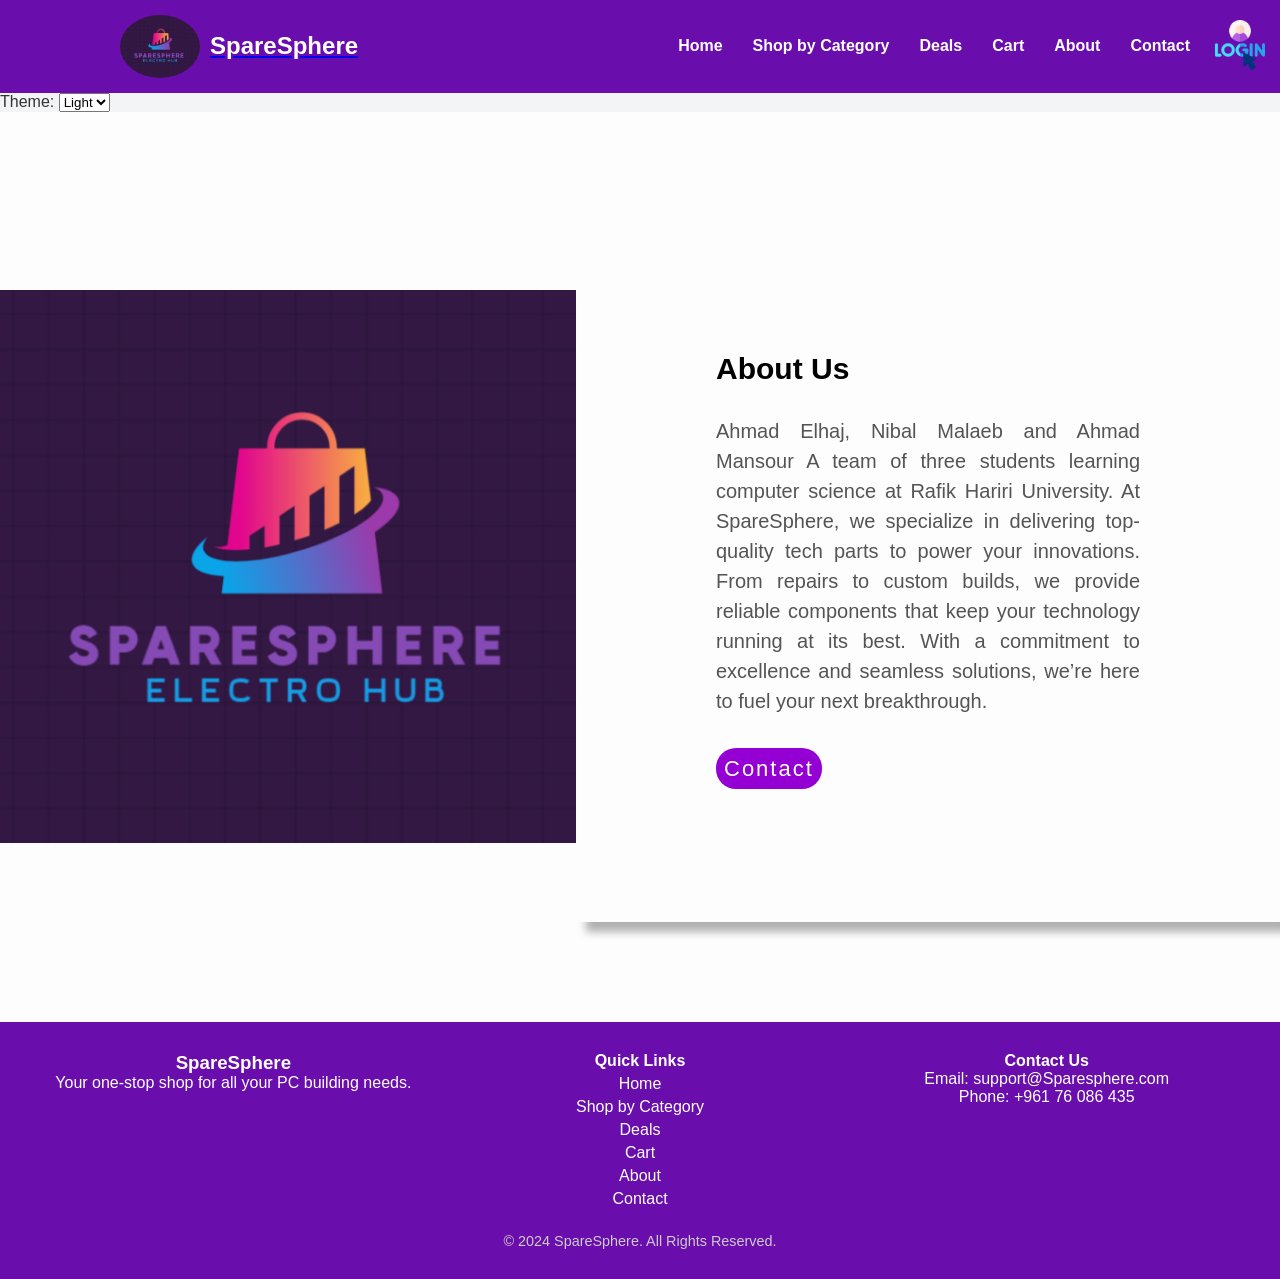
<file: About.html>
<!DOCTYPE html>
<html lang="en">
<head>
    <meta charset="UTF-8">
    <link rel="shortcut icon" href="images/logo.ico"  type="image/x-icon">
    <meta name="viewport" content="width=device-width, initial-scale=1.0">
    <title>SpareSphere - About Us</title>
    <link rel="stylesheet" type="text/css" href="About.css">
</head>
<header>
    <div class="header-left">
        <img src="images/logo.jpg" alt="SpareSphere Logo" id="logo">
        <a href="index.html"><div class="site-name"> SpareSphere</div></a>
    </div>
    <a href="login.html" id="login-link">
        <img src="images/login.png" alt="Login Icon">
    </a>
    <div class="hamburger" onclick="toggleNav()">
        <div></div>
        <div></div>
        <div></div>
    </div>
    <nav class="nav-links">
        <a href="index.html">Home</a>
        <a href="bycategories.html">Shop by Category</a>
        <a href="shop.html">Deals</a>
        <a href="cart.html">Cart</a>
        <a href="About.html">About</a>
        <a href="contact.html">Contact</a>
    </nav>
</header>

<body>
    <div  class="light-theme">

        <label for="themeSelector">Theme:</label>
        <select id="themeSelector">
            <option value="light">Light</option>
            <option value="dark">Dark</option>
        </select>
    </div>
    <div class="about">
        <div class="inner-section">
            <h1>About Us</h1>
            <p class="text">
                Ahmad Elhaj, Nibal Malaeb and Ahmad Mansour A team of three students learning computer science at Rafik Hariri University. At SpareSphere, we specialize in delivering top-quality tech parts to power your innovations. From repairs to custom builds, we provide reliable components that keep your technology running at its best. With a commitment to excellence and seamless solutions, we’re here to fuel your next breakthrough.</p>
            <div class="skills">
                <a href="contact.html">Contact</a>
            </div>
        </div>
    </div>

    <footer>
        <div class="footer-container">
            <div class="footer-logo">
                <h3>SpareSphere</h3>
                <p>Your one-stop shop for all your PC building needs.</p>
            </div>
            <div class="footer-links">
                <h4>Quick Links</h4>
                <ul>
                    <li><a href="index.html">Home</a></li>
                    <li><a href="bycategories.html">Shop by Category</a></li>
                    <li><a href="shop.html">Deals</a></li>
                    <li><a href="cart.html">Cart</a></li>
                    <li><a href="About.html">About</a></li>
                    <li><a href="contact.html">Contact</a></li>
                </ul>
            </div>
            <div class="footer-contact">
                <h4>Contact Us</h4>
                <p>Email: support@Sparesphere.com</p>
                <p>Phone: +961 76 086 435</p>
            </div>
        </div>
        <div class="footer-bottom">
            <p>&copy; 2024 SpareSphere. All Rights Reserved.</p>
        </div>
    </footer>
    <script>
         themeSelector.addEventListener("change", () => {
        document.body.className = themeSelector.value + "-theme";
    });
    </script>
    <script src="script.js"></script>
</body>
</html>
</file>
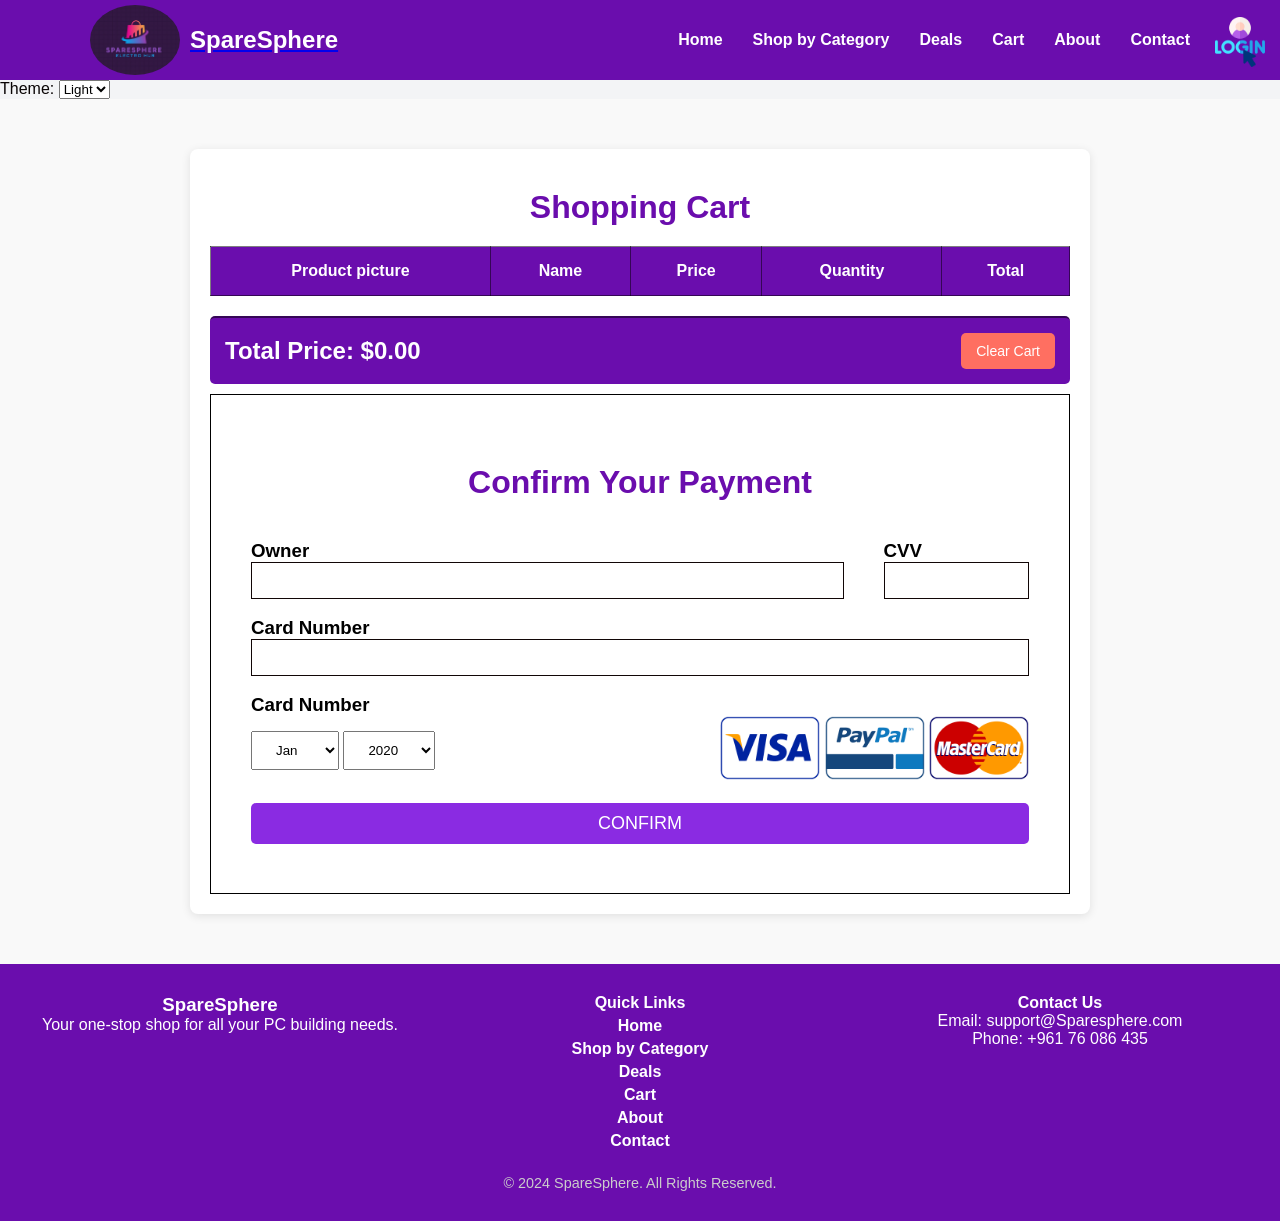
<file: cart.html>
<!DOCTYPE html>
<html lang="en">
<head>
  <meta charset="UTF-8">
  <link rel="shortcut icon" href="images/logo.ico"  type="image/x-icon">
  <meta name="viewport" content="width=device-width, initial-scale=1.0">
  <title>SpareSphere - Cart</title>
  <link rel="stylesheet" href="cart.css" />
  <link rel="stylesheet" href="style.css">
</head>
<header>
    <div class="header-left">
        <img src="images/logo.jpg" alt="SpareSphere Logo" id="logo">
        <a href="index.html"><div class="site-name"> SpareSphere</div></a>
    </div>
    <a href="login.html" id="login-link">
        <img src="images/login.png" alt="Login Icon">
    </a>
    <div class="hamburger" onclick="toggleNav()">
        <div></div>
        <div></div>
        <div></div>
    </div>
    <nav class="nav-links">
        <a href="index.html">Home</a>
        <a href="bycategories.html">Shop by Category</a>
        <a href="shop.html">Deals</a>
        <a href="cart.html">Cart</a>
        <a href="About.html">About</a>
        <a href="contact.html">Contact</a>
    </nav>
</header>
<body>
    <div  class="light-theme">

        <label for="themeSelector">Theme:</label>
        <select id="themeSelector">
            <option value="light">Light</option>
            <option value="dark">Dark</option>
        </select>
    </div>
    <div class="flex">
  <div class="cart-container">
    <h1>Shopping Cart</h1>
    <table class="cart-table">
      <thead>
        <tr>
          <th>Product picture</th>
          <th>Name</th>
          <th>Price</th>
          <th>Quantity</th>
          <th>Total</th>
        </tr>
      </thead>
      <tbody id="cart-items">
 
      </tbody>
    </table>
    <div class="cart-summary">
      <h2>Total Price: $<span id="total-price">0.00</span></h2>
      <button id="clear-cart" class="clear-cart-btn">Clear Cart</button>
  </div>
  <div class="container">
    <h1>Confirm Your Payment</h1>
    <div class="first-row">
        <div class="owner">
            <h3>Owner</h3>
            <div class="input-field">
                <input type="text">
            </div>
        </div>
        <div class="cvv">
            <h3>CVV</h3>
            <div class="input-field">
                <input type="password">
            </div>
        </div>
    </div>
    <div class="second-row">
        <div class="card-number">
            <h3>Card Number</h3>
            <div class="input-field">
                <input type="text">
            </div>
        </div>
    </div>
    <div class="third-row">
        <h3>Card Number</h3>
        <div class="selection">
            <div class="date">
                <select name="months" id="months">
                    <option value="Jan">Jan</option>
                    <option value="Feb">Feb</option>
                    <option value="Mar">Mar</option>
                    <option value="Apr">Apr</option>
                    <option value="May">May</option>
                    <option value="Jun">Jun</option>
                    <option value="Jul">Jul</option>
                    <option value="Aug">Aug</option>
                    <option value="Sep">Sep</option>
                    <option value="Oct">Oct</option>
                    <option value="Nov">Nov</option>
                    <option value="Dec">Dec</option>
                  </select>
                  <select name="years" id="years">
                    <option value="2020">2020</option>
                    <option value="2019">2019</option>
                    <option value="2018">2018</option>
                    <option value="2017">2017</option>
                    <option value="2016">2016</option>
                    <option value="2015">2015</option>
                  </select>
            </div>
            <div class="cards">
                <img src="images/vi.png" alt="">
                <img src="images/pp.png" alt="">
                <img src="images/mc.png" alt="">
            </div>
        </div>    
    </div>
    <button id="pay-cart" class="clear-cart-btn">Confirm</button>
</div>
  </div>
</div> 
  <footer>
    <div class="footer-container">
        <div class="footer-logo">
            <h3>SpareSphere</h3>
            <p>Your one-stop shop for all your PC building needs.</p>
        </div>
        <div class="footer-links">
            <h4>Quick Links</h4>
            <ul>
                <li><a href="index.html">Home</a></li>
                <li><a href="bycategories.html">Shop by Category</a></li>
                <li><a href="shop.html">Deals</a></li>
                <li><a href="cart.html">Cart</a></li>
                <li><a href="About.html">About</a></li>
                <li><a href="contact.html">Contact</a></li>
            </ul>
        </div>
        <div class="footer-contact">
            <h4>Contact Us</h4>
            <p>Email: support@Sparesphere.com</p>
            <p>Phone: +961 76 086 435</p>
        </div>
    </div>
    <div class="footer-bottom">
        <p>&copy; 2024 SpareSphere. All Rights Reserved.</p>
    </div>
  </footer>

  <script src="cart.js"></script>
</body>
</html>
</file>
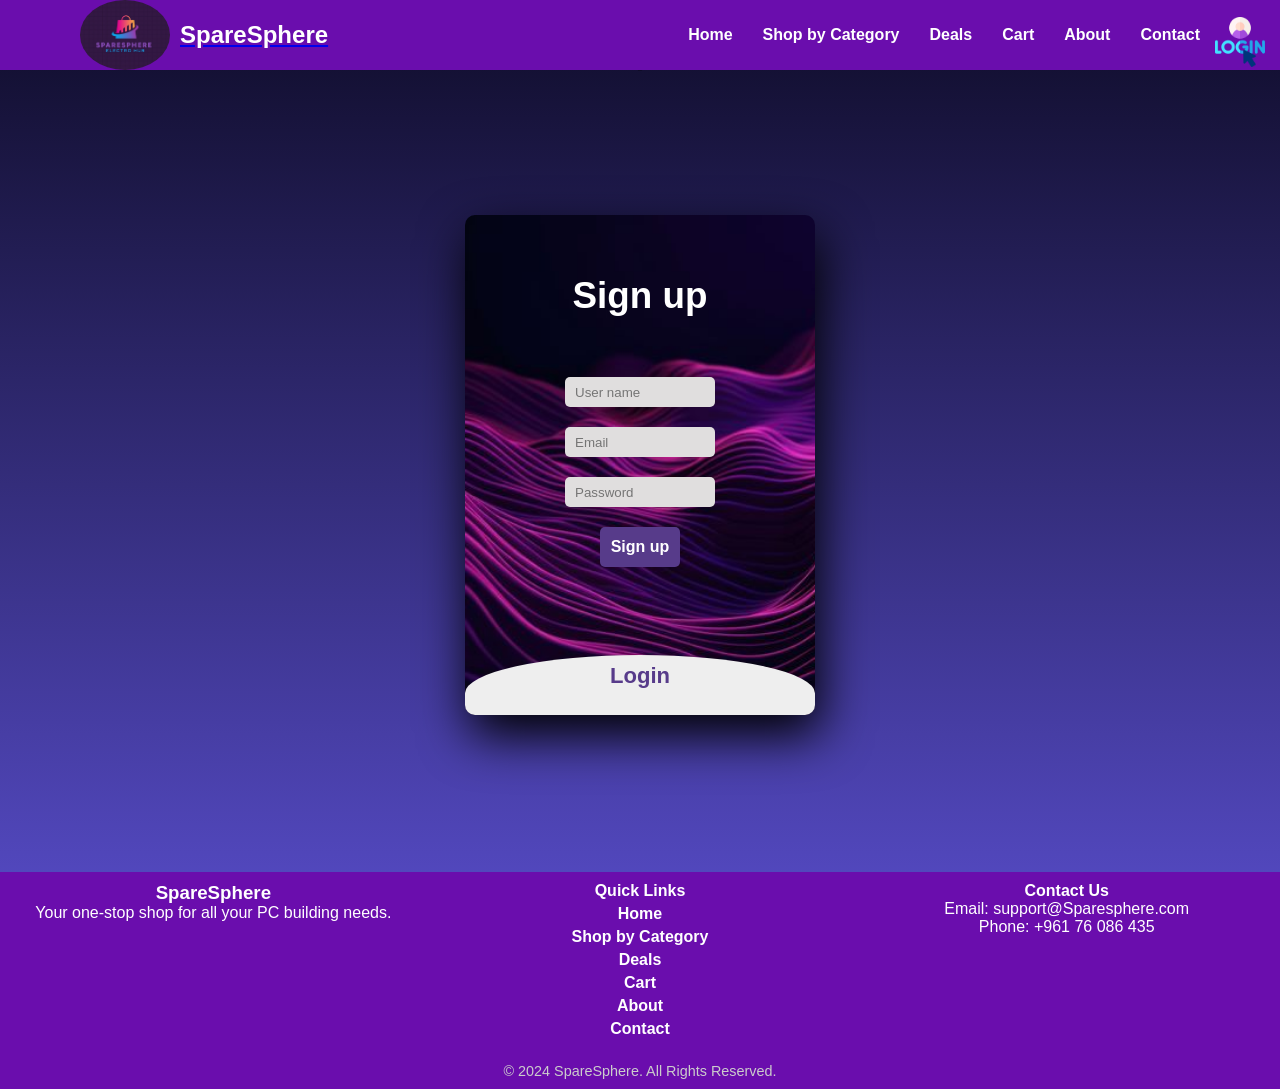
<file: login.html>
<!DOCTYPE html>
<html lang="en">
<head>
    <meta charset="UTF-8">
    <link rel="shortcut icon" href="images/logo.ico"  type="image/x-icon">
    <meta name="viewport" content="width=device-width, initial-scale=1.0">
    <title>SpareSphere - Login</title>
    <link rel="stylesheet" href="style.css">
    <link rel="stylesheet" href="loginstyle.css">
   
</head>

   <header>
        <div class="header-left">
            <img src="images/logo.jpg" alt="SpareSphere Logo" id="logo">
            <a href="index.html"><div class="site-name"> SpareSphere</div></a>
        </div>
        <a href="login.html" id="login-link">
            <img src="images/login.png" alt="Login Icon">
        </a>
        <div class="hamburger" onclick="toggleNav()">
            <div></div>
            <div></div>
            <div></div>
        </div>
        <nav class="nav-links">
            <a href="index.html">Home</a>
            <a href="bycategories.html">Shop by Category</a>
            <a href="shop.html">Deals</a>
            <a href="cart.html">Cart</a>
            <a href="About.html">About</a>
            <a href="contact.html">Contact</a>
        </nav>
    </header>-

<body>
    <div class="main1">
        <input type="checkbox" id="check" aria-hidden="true">
        <div class="signup">
            <form>
                <label for="check" aria-hidden="true">Sign up</label>
            <input type="text" name="txt" placeholder="User name" id="username" required>
            <input type="email" name="semail" placeholder="Email" id="semail" required>
            <input type="Password" name="spswd" placeholder="Password" id="spassword" required>
            <button id="sign">Sign up</button>
        </form>
        </div>
        <div class="login">
<form>
    <label for="check" aria-hidden="true">Login</label>
<input type="email" name="lemail" placeholder="Email" id="lemail" required>
<input type="Password" name="lpswd" placeholder="Password" id="lpassword" required>
<button id="log">Login</button>

</form>

        </div>
    </div>
    <footer>
        <div class="footer-container">
            <div class="footer-logo">
                <h3>SpareSphere</h3>
                <p>Your one-stop shop for all your PC building needs.</p>
            </div>
            <div class="footer-links">
                <h4>Quick Links</h4>
                <ul>
                    <li><a href="index.html">Home</a></li>
                    <li><a href="bycategories.html">Shop by Category</a></li>
                    <li><a href="shop.html">Deals</a></li>
                    <li><a href="cart.html">Cart</a></li>
                    <li><a href="About.html">About</a></li>
                    <li><a href="contact.html">Contact</a></li>
                </ul>
            </div>
            <div class="footer-contact">
                <h4>Contact Us</h4>
                <p>Email: support@Sparesphere.com</p>
                <p>Phone: +961 76 086 435</p>
            </div>
        </div>
        <div class="footer-bottom">
            <p>&copy; 2024 SpareSphere. All Rights Reserved.</p>
        </div>
    </footer>

    <script src="script.js"></script>
    <script src="login.js"></script>
</body>
</html>
</file>
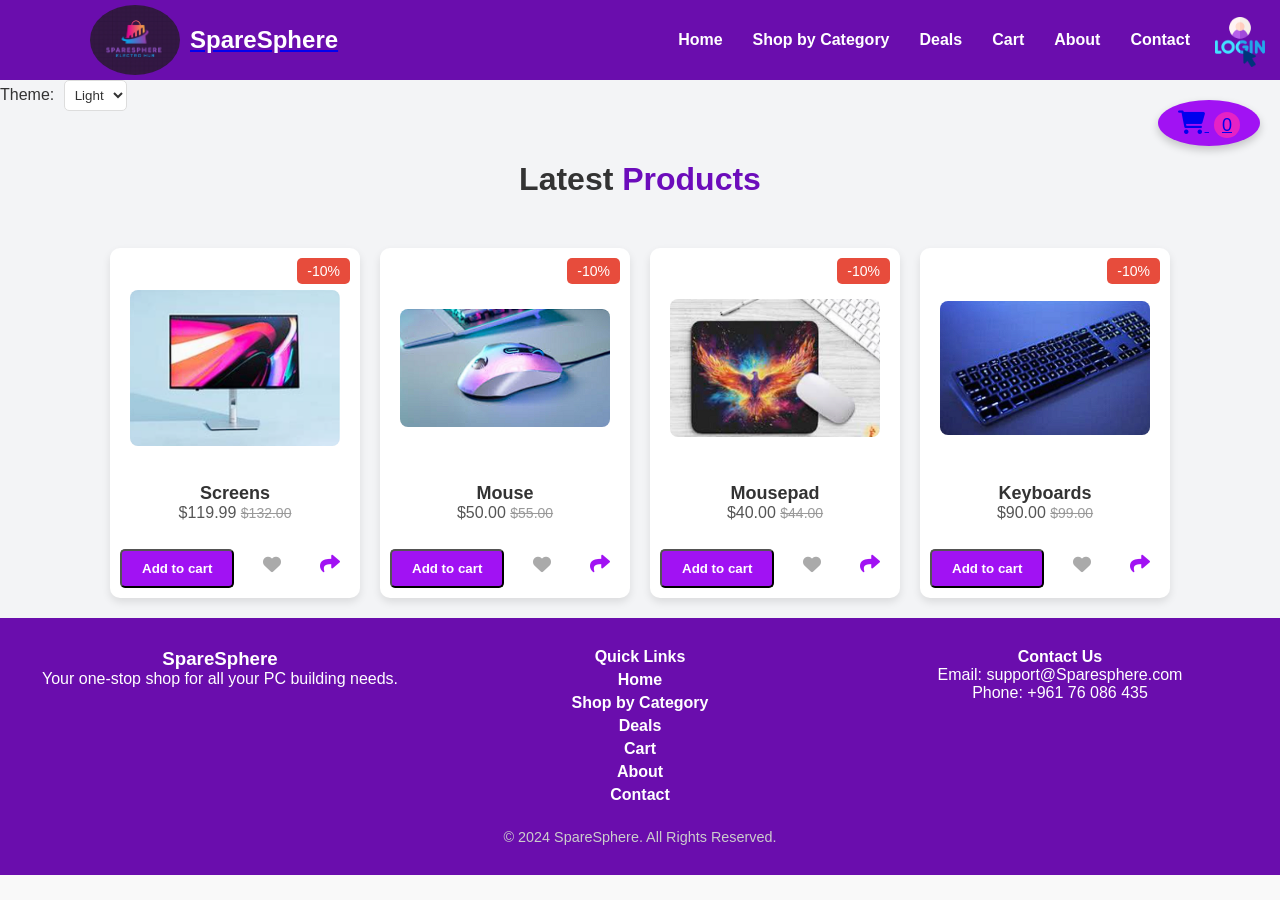
<file: shop.html>
<!DOCTYPE html>
<html lang="en">
<head>
    <meta charset="UTF-8">
    <link rel="shortcut icon" href="images/logo.ico"  type="image/x-icon">
    <meta name="viewport" content="width=device-width, initial-scale=1.0">
    <title>SpareSphere - Deals</title>
    <link rel="stylesheet" href="shopstyle.css">
    <link rel="stylesheet" href="style.css">
    <link href="https://cdnjs.cloudflare.com/ajax/libs/font-awesome/6.0.0-beta3/css/all.min.css" rel="stylesheet">
</head>
<header>
    <div class="header-left">
        <img src="images/logo.jpg" alt="SpareSphere Logo" id="logo">
        <a href="index.html"><div class="site-name"> SpareSphere</div></a>
    </div>
    <a href="login.html" id="login-link">
        <img src="images/login.png" alt="Login Icon">
    </a>
    <div class="hamburger" onclick="toggleNav()">
        <div></div>
        <div></div>
        <div></div>
    </div>
    <nav class="nav-links">
        <a href="index.html">Home</a>
        <a href="bycategories.html">Shop by Category</a>
        <a href="shop.html">Deals</a>
        <a href="cart.html">Cart</a>
        <a href="About.html">About</a>
        <a href="contact.html">Contact</a>
    </nav>
</header>
<body class="light-theme">

    <label for="themeSelector">Theme:</label>
    <select id="themeSelector">
        <option value="light">Light</option>
        <option value="dark">Dark</option>
    </select>

    <div class="cart-container">
        <a href="cart.html" id="cart-icon">
            <i class="fas fa-shopping-cart"></i>
            <span id="cart-count">0</span>
        </a>
    </div>


    <div class="products" id="products">
        <h1 class="heading">Latest <span>Products</span></h1>
        
        <div class="boxcontainer">
           
            <div class="box">
                <span class="discount">-10%</span>
                <div class="image">
                    <img src="images/screen1.png" alt="Product Image">
                    <div class="icons">
                        <button class="cart-btn" data-id="101" data-pic="images/screen1.png"  data-name="Screen" data-price="119.99">Add to cart</button>
                        <a href="#" class="fas fa-heart heart-btn"></a>  
                        <a href="#" class="fas fa-share share-btn"></a>  
                    </div>
                </div>
                <div class="content">
                    <h3>Screens</h3>
                    <div class="prices">$119.99 <span>$132.00</span></div>
                </div>
            </div>


            <div class="box">
                <span class="discount">-10%</span>
                <div class="image">
                    <img src="images/mouse1.png" alt="Product Image">
                    <div class="icons">
                        <button class="cart-btn" data-id="102" data-pic="images/mouse1.png"  data-name="Mouse" data-price="50.00">Add to cart</button>
                        <a href="#" class="fas fa-heart heart-btn"></a>  
                        <a href="#" class="fas fa-share share-btn"></a>  
                    </div>
                </div>
                <div class="content">
                    <h3>Mouse</h3>
                    <div class="prices">$50.00 <span>$55.00</span></div>
                </div>
            </div>

            <div class="box">
                <span class="discount">-10%</span>
                <div class="image">
                    <img src="images/mousepad1.png" alt="Product Image">
                    <div class="icons">
                        <button class="cart-btn" data-id="103" data-pic="images/mousepad1.png"  data-name="MousePad" data-price="40.00">Add to cart</button>
                        <a href="#" class="fas fa-heart heart-btn"></a>  
                        <a href="#" class="fas fa-share share-btn"></a> 
                    </div>
                </div>
                <div class="content">
                    <h3>Mousepad</h3>
                    <div class="prices">$40.00 <span>$44.00</span></div>
                </div>
            </div>

          
            <div class="box">
                <span class="discount">-10%</span>
                <div class="image">
                    <img src="images/keyboard3.png" alt="Product Image">
                    <div class="icons">
                        <button class="cart-btn" data-id="104" data-pic="images/keyboard3.png"  data-name="Keyboard" data-price="90.00">Add to cart</button>
                        <a href="#" class="fas fa-heart heart-btn"></a> 
                        <a href="#" class="fas fa-share share-btn"></a>  
                    </div>
                </div>
                <div class="content">
                    <h3>Keyboards</h3>
                    <div class="prices">$90.00 <span>$99.00</span></div>
                </div>
            </div>
        </div>
    </div>
</body>    
    <footer>
        <div class="footer-container">
            <div class="footer-logo">
                <h3>SpareSphere</h3>
                <p>Your one-stop shop for all your PC building needs.</p>
            </div>
            <div class="footer-links">
                <h4>Quick Links</h4>
                <ul>
                    <li><a href="index.html">Home</a></li>
                    <li><a href="bycategories.html">Shop by Category</a></li>
                    <li><a href="shop.html">Deals</a></li>
                    <li><a href="cart.html">Cart</a></li>
                    <li><a href="About.html">About</a></li>
                    <li><a href="contact.html">Contact</a></li>
                </ul>
            </div>
            <div class="footer-contact">
                <h4>Contact Us</h4>
                <p>Email: support@Sparesphere.com</p>
                <p>Phone: +961 76 086 435</p>
            </div>
        </div>
        <div class="footer-bottom">
            <p>&copy; 2024 SpareSphere. All Rights Reserved.</p>
        </div>
    </footer>
    <script src="cart.js"></script> 
    <script src="shop.js"></script>
    <script src="script.js"></script>

</html>
</file>
<file: About.css>
:root {
    /* Root variables for theming */
    --primary-color: #6a0dad;
    --secondary-color: #ff6f61;
    --text-color-light: #ffffff;
    --cta-btn-color: #0c9eac;
    --overlay-background: rgba(0, 0, 0, 0.5);
}

* {
    margin: 0;
    padding: 0;
    box-sizing: border-box;
}

body {
    min-height: 100vh;
    display: flex;
    flex-direction: column;
    justify-content: space-between;
    background-color: #f1f1f1;
    font-family: Arial, sans-serif;
}

/* Header styles */
header {
    background: var(--primary-color); 
    padding: 15px 20px; 
    display: flex; 
    justify-content: space-between; 
    align-items: center; 
    position: relative; 
}

.header-left {
    display: flex; 
    margin-left: 100px; 
    align-items: center;
}

#logo {
    width: 80px; 
    display: block;
    height: auto; 
    border-radius: 50%; 
    margin-right: 10px; 
}

.site-name {
    font-size: 1.5rem; 
    font-weight: bold; 
    color: var(--text-color-light); 
}

#login-link {
    position: absolute; 
    top: 0; 
    right: 0; 
    margin-top: 20px; 
    margin-right: 10px; 
    display: flex; 
    align-items: center; 
}

#login-link img {
    width: 50px; 
    height: 50px; 
    margin-right: 5px; 
}

.hamburger {
    display: none; 
    cursor: pointer; 
}

.hamburger div {
    width: 25px; 
    height: 3px; 
    background-color: white; 
    margin: 5px; 
}

/* Navigation styles */
.nav-links {
    display: flex; 
    margin-right: 60px; 
    gap: 10px; 
}

.nav-links a {
    color: var(--text-color-light); 
    text-decoration: none; 
    padding: 5px 10px; 
    font-weight: bold; 
}

.nav-links a:hover {
    color: #e0e0e0; /* Improved hover color contrast */
}

/* About section */
.about {
    background: url(images/Logo.PNG) no-repeat left;
    background-size: 55%;
    background-position: -10% center;
    background-color: #fdfdfd;
    overflow: hidden;
    padding: 100px 0;
    flex: 1;
}

.inner-section {
    width: 55%;
    float: right;
    background-color: #fdfdfd;
    padding: 140px;
    box-shadow: 10px 10px 8px rgba(0, 0, 0, 0.3);
}

.inner-section h1 {
    margin-bottom: 30px;
    font-size: 30px;
    font-weight: 900;
}

.text {
    font-size: 20px;
    color: #545454;
    line-height: 30px;
    text-align: justify;
    margin-bottom: 40px;
}

.skills a {
    font-size: 22px;
    text-align: center;
    letter-spacing: 2px;
    border: none;
    border-radius: 20px;
    padding: 8px;
    width: 200px;
    background-color: darkviolet;
    color: white;
    cursor: pointer;
    text-decoration: none; 
}

.skills a:hover {
    transition: 1s;
    background-color: #ecf5f5;
    color: #00999c;
}

/* Footer styles */
footer {
    background: var(--primary-color);
    color: var(--text-color-light);
    padding: 30px 20px;
    text-align: center;
    width: 100%;
    position: relative;
}

.footer-container {
    display: flex;
    justify-content: space-between;
    flex-wrap: wrap;
    gap: 20px;
    max-width: 1200px;
    margin: 0 auto;
}

.footer-logo,
.footer-links,
.footer-contact {
    flex: 1;
}

.footer-links ul {
    list-style-type: none;
}

.footer-links li {
    margin: 5px 0;
}

.footer-links a {
    color: var(--text-color-light);
    text-decoration: none;
}

.footer-bottom {
    margin-top: 20px;
    font-size: 0.9rem;
    color: #ccc;
}
.light-theme {
    background-color: #f3f4f6;
    color: #333333;
}

.dark-theme {
    background-color: #1f2933;
    color: #e2e8f0;
}
/* Media Queries for responsiveness */
@media screen and (max-width: 1200px) {
    .inner-section {
        padding: 80px;
    }
}

@media screen and (max-width: 1000px) {
    .about {
        background-size: 100%;
        padding: 100px 40px;
    }

    .inner-section {
        width: 100%;
    }
}

@media screen and (max-width: 600px) {
    .about {
        padding: 0;
    }

    .inner-section {
        padding: 60px;
    }

    .skills a {
        font-size: 19px;
        padding: 5px;
        width: 160px;
    }

    .footer-container {
        flex-direction: column;
        text-align: center;
    }

    .hamburger {
        position: absolute;
        display: block;
    }

    #logo {
        display: none;
    }

    #login-link {
        display: flex;
        align-items: center;
        margin-left: auto;
    }

    .nav-links {
        display: none;
        flex-direction: column;
        background-color: var(--primary-color);
        width: 100%;
        text-align: center;
        position: absolute;
        top: 60px;
        left: 0;
    }

    .nav-links.show {
        display: flex;
    }

    .nav-links a {
        padding: 15px 0;
        color: var(--text-color-light);
    }
}
</file>
<file: cart.css>
:root {
  --primary-color: #6a0dad;
  --secondary-color: #ff6f61;
  --text-color-light: #ffffff;
  --cta-btn-color: #0c9eac;
  --overlay-background: rgba(0, 0, 0, 0.5);
}

* {
  margin: 0;
  padding: 0;
}

body {
  min-width:fit-content;
  font-family: Arial, sans-serif;
  background-color: #f9f9f9;
}
.flex{
display: flex;

}
.cart-container {
  max-width: 900px;
  float: left;
  margin: 50px auto;
  padding: 20px;
  background-color: var(--text-color-light);
  border-radius: 8px;
  box-shadow: 0 2px 10px rgba(0, 0, 0, 0.1);
}

h1 {
  text-align: center;
  margin-bottom: 30px;
  color: var(--primary-color);
}

.cart-table {
  width: 100%;
  border-collapse: collapse;
  margin-bottom: 20px;
}

.cart-table th,
.cart-table td {
  border: 1px solid var(--overlay-background);
  padding: 15px;
  text-align: center;
  font-size: 1rem;
}

.cart-table th {
  background-color: var(--primary-color);
  color: var(--text-color-light);
  font-weight: bold;
}

.cart-table td {
  background-color: var(--text-color-light);
}

.cart-table td button {
  cursor: pointer;
  padding: 8px 12px;
  border-radius: 5px;
  font-size: 0.9rem;
}

.decrease-btn,
.increase-btn {
  background-color: var(--cta-btn-color);
  color: var(--text-color-light);
  border: none;
  padding: 5px 10px;
  margin: 0 5px;
  border-radius: 5px;
  cursor: pointer;
  font-size: 1rem;
}

.decrease-btn:hover,
.increase-btn:hover {
  background-color: darken(var(--cta-btn-color), 10%);
}

.remove-item, .clear-cart-btn {
  background-color: var(--secondary-color);
  color: var(--text-color-light);
  padding: 10px 15px;
  border: none;
  border-radius: 5px;
  cursor: pointer;
  transition: background-color 0.3s ease, color 0.3s ease;
}

.remove-item:hover,
.clear-cart-btn:hover {
  background-color: rgb(217, 7, 7);
  color: var(--text-color-light); 
}


.cart-summary {
  display: flex;
  justify-content: space-between;
  align-items: center;
  padding: 15px;
  border-top: 2px solid var(--overlay-background);
  font-size: 1.2rem;
  background-color: var(--primary-color);
  color: var(--text-color-light);
  border-radius: 5px;
}

.cart-summary h2 {
  font-size: 1.5rem;
}


footer {
  text-align: center;
  position: relative;
  bottom: 0;
  width: 100%;
}

footer a {
  color: var(--cta-btn-color);
  text-decoration: none;
}

footer a:hover {
  text-decoration: underline;
}

@media (max-width: 768px) {
  .cart-summary {
    flex-direction: column;
    text-align: center;
  }

  .cart-summary h2 {
    margin-bottom: 15px;
  }
}

.cart-item-image {
  width: 100px;
  height: auto;
  border-radius: 5px;
}

button {
  padding: 10px 15px;
  font-size: 14px;
  border-radius: 5px;
  border: none;
  cursor: pointer;
  transition: background-color 0.3s ease, color 0.3s ease;
}

.container{
  
  width: 860px;
  height: 500px;
  margin-top: 10px;
  border: 1px solid;
  background-color: white;
  display: flex;
  flex-direction: column;
  padding: 40px;
  justify-content:space-around;
  overflow: hidden;
}

.container h1{
  text-align: center;
}

.first-row{
   display: flex;
}

.owner{
  width: 100%;
  margin-right: 40px;
}

.input-field{
  border: 1px solid #110606;
}

.input-field input{
  width: 100%;
  border:none;
  outline: none;
  padding: 10px;
}

.selection{
  display: flex;
  justify-content: space-between;
  align-items: center;
}

.selection select{
  padding: 10px 20px;
}

.container button{
  background-color: blueviolet;
  color: white;
  text-align: center;
  text-transform: uppercase;
  text-decoration: none;
  padding: 10px;
  font-size: 18px;
  transition: 0.5s;
}

.container button:hover{
  background-color: dodgerblue;
}

.cards img{
  width: 100px;

}
.light-theme {
  background-color: #f3f4f6;
  color: #0a0505;
}

.dark-theme {
  background-color: #1f2933;
  color: #e2e8f0;
}

.dark-theme .boxcontainer {
  background-color: #1f2933;
  box-shadow: 0px 4px 10px rgba(0, 0, 0, 0.3);
}

.dark-theme h1 {
  color: #63b3ed;
}
.dark-theme select {
  background-color: #4a5568;
  color: #e2e8f0;
  border: 1px solid #050c16;
}

.dark-theme button {
  background-color: #3182ce;
}

.dark-theme button:hover {
  background-color: #2b6cb0;
}

.dark-theme .box {
  background-color:#52276b;
}
.dark-theme .products .box .prices span{
  color: rgb(235, 18, 18);
}
.dark-theme .boxcontainer .box h3{
  color: #ffffff;
}
.dark-theme .products .box .prices{
  color: #fff;}
</file>
<file: style.css>
:root {
    --primary-color: #6a0dad;
    --secondary-color: #ff6f61;
    --text-color-light: #ffffff;
    --cta-btn-color: #0c9eac;
    --overlay-background: rgba(0, 0, 0, 0.5);
}

* {
    margin: 0;
    padding: 0;
    box-sizing: border-box;
}

html, body {
    
    font-family: Arial, sans-serif;
    background-color: #f9f9f9;
}
.lgpage{
    color: white;
    text-decoration: none;
    border-radius: 10px;
}

.lgpage:hover{
     color: orangered;
}


header {
    background: var(--primary-color);
    padding: 15px 20px;

    display: flex;
    justify-content: space-between;
    align-items: center;
    position: relative;
}

.header-left {
height: 50px;
    display:flex ;
    margin-left: 70px;
    align-items: center;
}

#logo {
    width: 90px;
    height: auto;
    border-radius: 50%;
    margin-right: 10px;
}

.site-name {
    font-size: 1.5rem;
    font-weight: bold;
    color: var(--text-color-light);
}

#login-link {
    position: absolute;
    top: 0;
    right: 0;
    margin-top: 17px;
    margin-right: 10px;
    display: flex;
    align-items: center;
}

#login-link img {
    width: 50px;
    height: 50px;
    margin-right: 5px;
}

.hamburger {
    display: none;
    cursor: pointer;
}

.hamburger div {
    width: 25px;
    height: 3px;
    background-color: white;
    margin : 5px;
}

.nav-links {
    display: flex;
    margin-right: 60px;
    gap: 10px;
}

.nav-links a,.footer-links ul li a {
    color: var(--text-color-light);
    text-decoration: none;
    padding: 5px 10px;
    font-weight: bold;
}

.nav-links a:hover,.footer-links a:hover {
    color: #010c5e;
}

.hero {
    position: relative;
    background: url('https://th.bing.com/th/id/OIP.8gk23P8NmHGglc8wVzmcqwHaEK?w=284&h=180&c=7&r=0&o=5&pid=1.7') no-repeat center center/cover;
    height: 60vh;
    display: flex;
    justify-content: center;
    align-items: center;
    color: var(--text-color-light);
    text-align: center;
}

.hero .overlay {
    position: absolute;
    top: 0;
    left: 0;
    width: 100%;
    height: 100%;
    background: var(--overlay-background);
    z-index: 1;
}

.hero .content {
    position: relative;
    z-index: 2;
}

.hero h1 {
    font-size: 3rem;
    margin-bottom: 10px;
}

.hero p {
    font-size: 1.25rem;
    margin-bottom: 20px;
}


.cart-btn:hover {
    background-color: #010c5e;
}

h1 {
    text-align: center;
    margin: 10px;
    padding: 10px;
}

.categories {
    display: flex;
    justify-content: space-around;
    flex-wrap: wrap;
    margin: 30px 0;
    gap: 20px;
    padding: 0 20px;
}

.category-card {
    width: 250px;
    background: white;
    box-shadow: 0 4px 10px rgba(0, 0, 0, 0.1);
    border-radius: 8px;
    overflow: hidden;
    text-align: center;
}

.category-card img {
    width: 100%;
    height: 200px;
    object-fit: contain;
}

.card-title {
    background: var(--primary-color);
    color: var(--text-color-light);
    padding: 10px;
    font-size: 1.2rem;
    position: relative;
    bottom: 0;
}

.popular-products, .offers {
    padding: 20px;
    text-align: center;
}

.slider-container {
    position: relative;
    overflow: hidden;
    width: 100%;
    border-radius: 8px;
    box-shadow: 0 10px 5px rgba(0, 0, 0, 0.1);
    margin-top: 20px;
}

.slides {
    display: flex;
    transition: transform 0.5s ease;
}

.product-card, .offer-card {
    flex: 0 0 33.33%;
    box-sizing: border-box; 
    padding: 10px;
    transition: transform 0.3s ease;
   
}

.product-card img, .offer-card img {
    width: 100%;       
    height: 200px;     
    object-fit: contain; 
    border-radius: 5px;
    transition: transform 0.5s ease ease-in-out;
}
.product-card:hover, .offer-card:hover {
    transform:scale(1.05);

}
@media (max-width: 600px) {
    .product-card, .offer-card {
        flex: 0 0 100%;
    }
}

.product-info, .offer-info {
    padding: 15px;
}

.product-info p, .offer-info p {
    margin-bottom: 10px;
    font-size: 1rem;
    color: #555;
}

.price {
    font-size: 1.5rem;
    color: var(--primary-color);
    margin-top: 5px;
}

.cart-btn {
    background-color: var(--cta-btn-color);
    color: var(--text-color-light);
    padding: 8px 12px;
    border-radius: 5px;
    text-decoration: none;
    font-weight: bold;
    display: inline-block;
    margin-top: 10px;
}

.prev-btn, .next-btn {
    position: absolute;
    top: 28%;
    transform: translateY(-50%);
    background-color: var(--primary-color);
    color: white;
    border: none;
    font-size: 2rem;
    padding: 0px 10px;
    cursor: pointer;
    z-index: 10;
}

.prev-btn {
    left: 0;
}

.next-btn {
    right: 0;
}

footer {
    background: var(--primary-color);
    color: var(--text-color-light);
    padding: 30px 20px;
    text-align: center;
}

.footer-container {
    display: flex;
    justify-content: space-between;
    flex-wrap: wrap;
    gap: 20px;
}

.footer-logo, .footer-links, .footer-contact {
    flex: 1;
}

.footer-links ul {
    list-style-type: none;
}

.footer-links li {
    margin: 5px 0;
}

.footer-links a {
    color: var(--text-color-light);
    text-decoration: none;
}

.footer-bottom {
    margin-top: 20px;
    font-size: 0.9rem;
    color: #ccc;
}

@media (max-width: 850px) {
    .hamburger {
        position: absolute;
        display: block;
    }
    #logo{
        display:none
    }
    #login-link {
        display: flex;
        align-items: center;
        margin-left: auto;
    }
    .nav-links {
        display: none;
        flex-direction: column;
        background-color: var(--primary-color);
        width: 100%;
        text-align: center;
    }

    .nav-links a {
        padding: 15px 0;
    }

    .show-nav .nav-links {
        display: flex;
    }
}
</file>
<file: loginstyle.css>
* {
    margin: 0;
    padding: 0;
}
html, body {
    height: 110%; 
header {
    position: fixed;
    top: 0;
    left: 0;
    width: 100%;

    padding: 10px;
    text-align: center;
    z-index: 1; 
}
body {
    display: flex;
    flex-direction: column;
    justify-content: space-between; 
    align-items: center; 
    min-height: 100vh; 
    background: linear-gradient(to bottom, #0f0c29, #6256e1);
    padding-top: 60px; 
    overflow-x: hidden;
}
.main1 {
    width: 350px;
    height: 500px;
    background-color: red;
    background-image: url('images/409f8182acbb8b040fab1a43720be4e3.jpg');
    background-repeat: no-repeat;
    background-size: cover;
    overflow: hidden;
    border-radius: 10px;
    box-shadow: 5px 20px 50px #000;
    margin-bottom: 20px; 
}
#check {
    display: none;
}
.signup {
    position: relative;
    width: 100%;
    height: 100%;
}
label {
    color: #fff;
    font-size: 2.3em;
    justify-content: center;
    display: flex;
    margin: 60px;
    font-weight: bold;
    cursor: pointer;
    transition: all 0.5s ease-in-out;
}
input {
    width: 150px;
    height: 30px;
    background: #e0dede;
    justify-content: center;
    display: flex;
    margin: 20px auto;
    padding: 10px;
    border: none;
    outline: none;
    border-radius: 5px;
}
button {
    width: 80px;
    height: 40px;
    margin: 10px auto;
    justify-content: center;
    display: block;
    color: #fff;
    background: #573b8a;
    font-size: 1em;
    font-weight: bold;
    margin-top: 20px;
    outline: none;
    border: none;
    border-radius: 5px;
    transition: 0.2s ease-in;
    cursor: pointer;
}
button:hover {
    background: #6d44b8;
}
.login {
    height: 460px;
    background: #eee;
    border-radius: 60% / 10%;
    transform: translateY(-180px);
    transition: 0.8s ease-in-out;
}
.login label {
    color: #573b8a;
    transform: scale(0.6);
}
#check:checked ~ .login {
    transform: translateY(-500px);
}
#check:checked ~ .login label {
    transform: scale(1);
}
#check:checked ~ .signup label {
    transform: scale(0.6);
}
footer {
    width: 100%;
    text-align: center;
    padding: 10px;
    position: relative;
    bottom: 0;
}
</file>
<file: shopstyle.css>
* {
    padding: 0;
    margin: 0;
    box-sizing: border-box;
}

body {
    font-family: Arial, sans-serif;
    
}

.products .heading {
    text-align: center;
    margin: 40px 0;
}

.products .heading span {
    color: #6c0cbb;
}


.products .boxcontainer {
    display: flex;
    flex-wrap: wrap;
    gap: 20px;
    justify-content: center;
}


.products .box {
    width: 250px;
    background-color: #fff;
    border-radius: 10px;
    overflow: hidden;
    box-shadow: 0 4px 8px rgba(0, 0, 0, 0.1);
    position: relative;
    text-align: center;
    padding: 20px;
    height: 350px; 
}

.products .box .discount {
    position: absolute;
    top: 10px;
    right: 10px;
    background-color: #e74c3c;
    color: white;
    padding: 5px 10px;
    font-size: 14px;
    z-index: 1;
    border-radius: 5px;
}

.products .box .image {
    display: flex;
    justify-content: center;  
    align-items: center;      
    height: 200px;           
}

.products .box .image img {
    max-width: 100%;
    max-height: 100%;
    object-fit: contain;     
    border-radius: 8px;
    transition: transform 0.3s ease-in-out;
}

.products .box:hover .image img {
    transform: scale(1.05);
}


.products .box .icons {
    margin-top: 10px;
    display: flex;
    justify-content: space-between;
    align-items: center;
}


.products .box .cart-btn {
    display: inline-block;
    padding: 10px 20px;
    background-color: #a112f3;
    color: white;
    text-decoration: none;
    font-weight: bold;
    border-radius: 5px;
    margin-top: 10px;
}

.products .box .cart-btn:hover {
    background-color: #e622c5;
}


.products .box .heart-btn,
.products .box .share-btn {
    font-size: 20px;
    color: #a112f3;
    text-decoration: none;
    cursor: pointer;
    margin: 0 10px;
}

.products .box .heart-btn:hover,
.products .box .share-btn:hover {
    color: #e622c5;
}

.products .box .content h3 {
    font-size: 18px;
    color: #333;
    margin-top: 15px;
}

.products .box .prices {
    font-size: 16px;
    color: #555;
}

.products .box .prices span {
    font-size: 14px;
    text-decoration: line-through;
    color: #999;
}

.cart-container {
    position: fixed;
    top: 100px;
    right: 20px;
    background-color: #a112f3;
    color: white;
    padding: 10px 20px;
    border-radius: 50%;
    box-shadow: 0 4px 8px rgba(0, 0, 0, 0.2);
    display: flex;
    align-items: center;
    justify-content: center;
    cursor: pointer;
    z-index: 100;
}
.cart-container i {
    font-size: 24px;
  
}

#cart-count {
    font-size: 18px;
    margin-left: 5px;
    background-color: #e622c5;
    border-radius: 50%;
    padding: 3px 8px;
}
.products .box .icons {
    position: absolute;
    bottom: 10px;
    width: 100%;
    display: flex;
    align-items: center;
    padding: 0 10px;
}

.products .box .heart-btn {
    font-size: 18px;
    color: #aaa; 
}

.products .box .heart-btn.filled {
    color: #e71d1d; 
}

.products .box .heart-btn:hover {
    color: #ff0808; 
}



label {
    font-size: 1rem;
    margin-right: 5px;
    color: inherit;
}

select {
    padding: 6px;
    border-radius: 5px;
    border: 1px solid #ddd;
    background-color: #ffffff;
    color: inherit;
    cursor: pointer;
    transition: background-color 0.3s;
}
body.light-theme {
    background-color: #f3f4f6;
    color: #333333;
}

body.dark-theme {
    background-color: #1f2933;
    color: #e2e8f0;
}

body.dark-theme .boxcontainer {
    background-color: #1f2933;
    box-shadow: 0px 4px 10px rgba(0, 0, 0, 0.3);
}

body.dark-theme h1 {
    color: #63b3ed;
}
body.dark-theme select {
    background-color: #4a5568;
    color: #e2e8f0;
    border: 1px solid #718096;
}

body.dark-theme button {
    background-color: #3182ce;
}

body.dark-theme button:hover {
    background-color: #2b6cb0;
}

body.dark-theme .box {
    background-color:#52276b;
}
body.dark-theme .products .box .prices span{
    color: rgb(235, 18, 18);
}
body.dark-theme .boxcontainer .box h3{
    color: #ffffff;
}
body.dark-theme .products .box .prices{
    color: #fff;
}
footer{
    margin-top: 20px;
}
</file>
